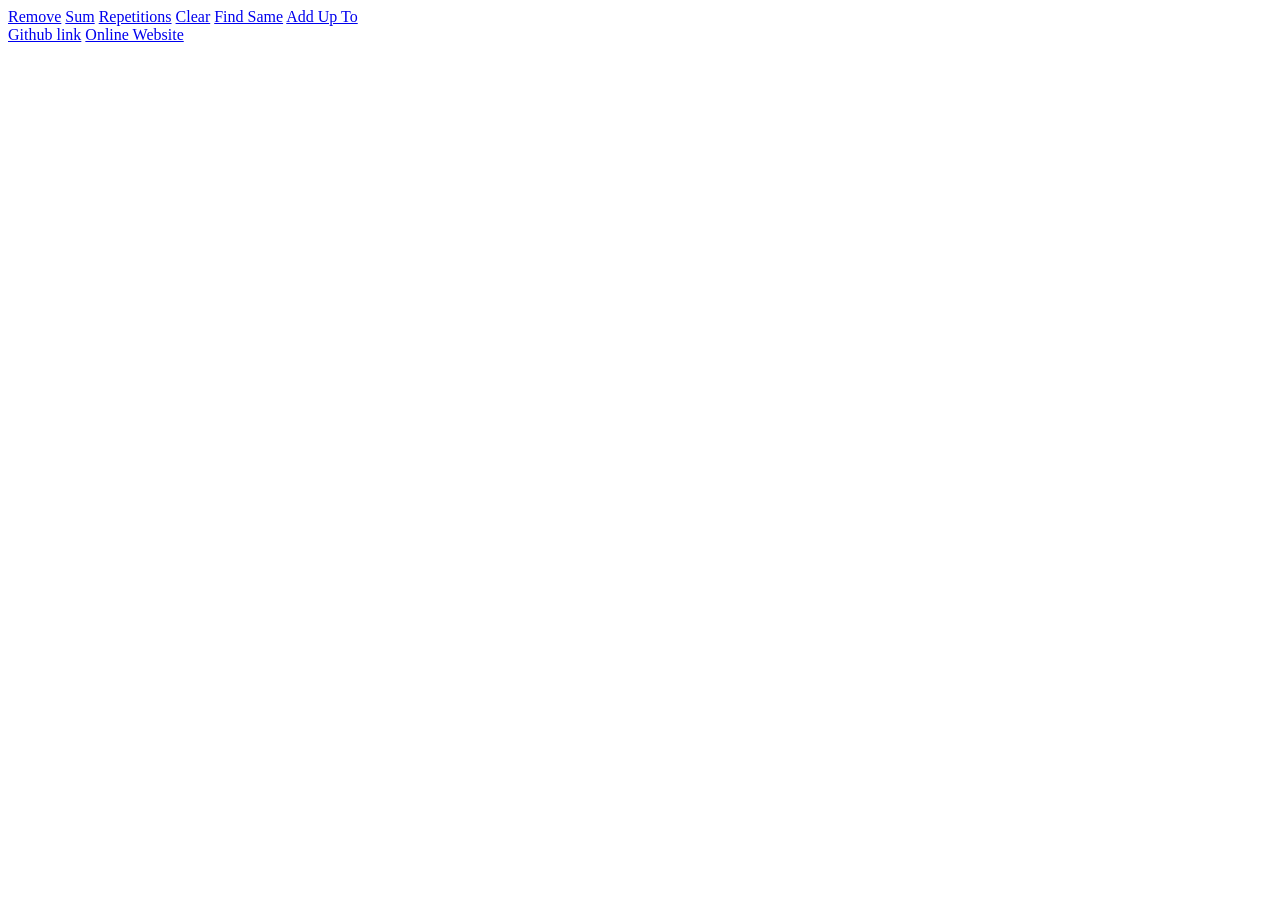
<file: index.html>
<body>
    <a href="remove/index.html">Remove</a>
    <a href="sum/index.html">Sum</a>
    <a href="repetitions/index.html">Repetitions</a>
    <a href="clear/index.html">Clear</a>
    <a href="findSame/index.html">Find Same</a>
    <a href="addUpTo/index.html">Add Up To</a>
    <div id="extraLinks">
        <a href="https://github.com/Sara2142/Projekt--DDU2.git">Github link</a>
        <a href="http://webshare.mah.se/aq1870">Online Website</a>
    </div>
</body>
</html>
</file>
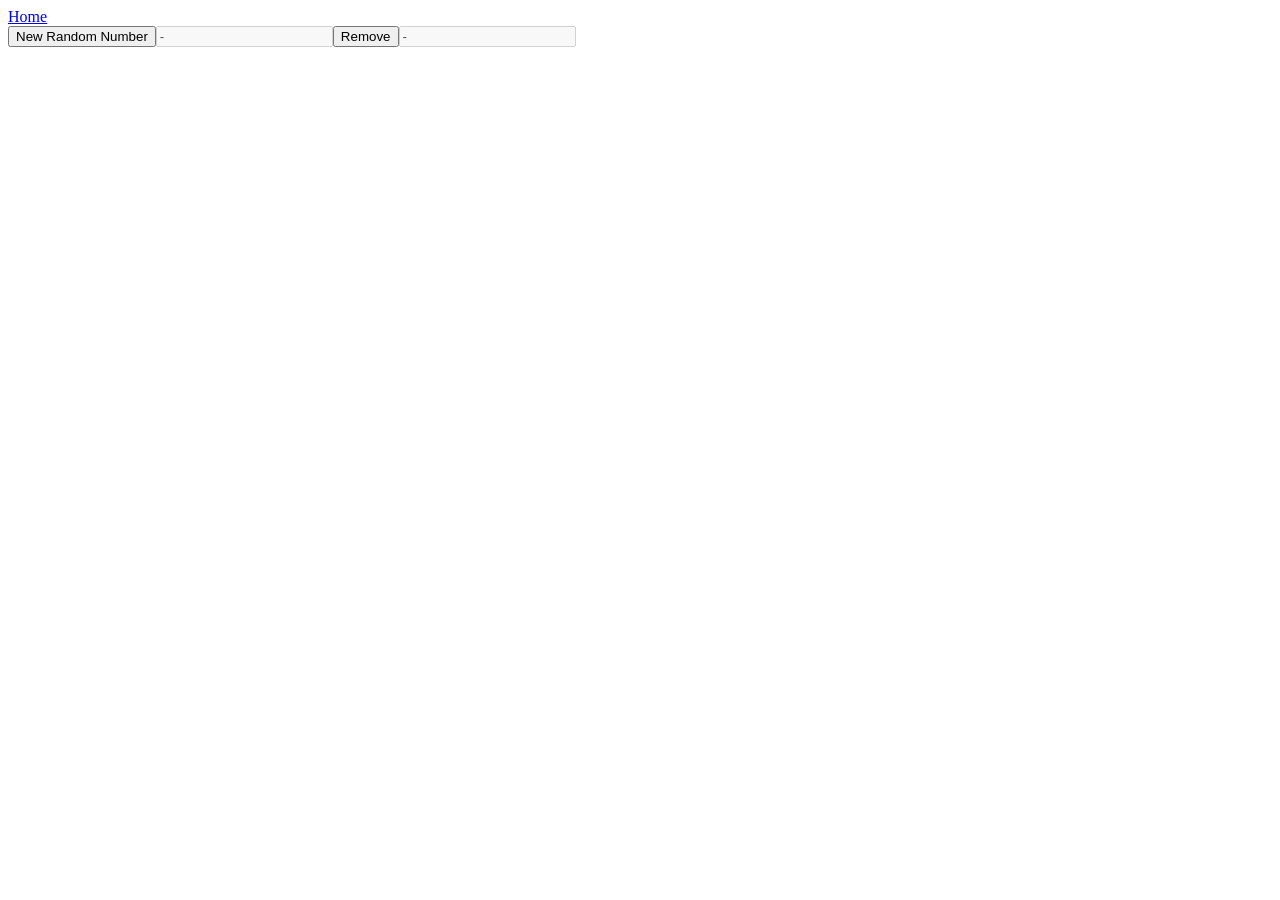
<file: remove/index.html>
<body>
    <a href="../index.html">Home</a>
    <main>
    </main>
    <div id="twoButtonsArea"></div>
    <div id="cellParent"></div>
    <script src="../common.js"></script>
    <script src="index.js"></script>
</body>
</file>
